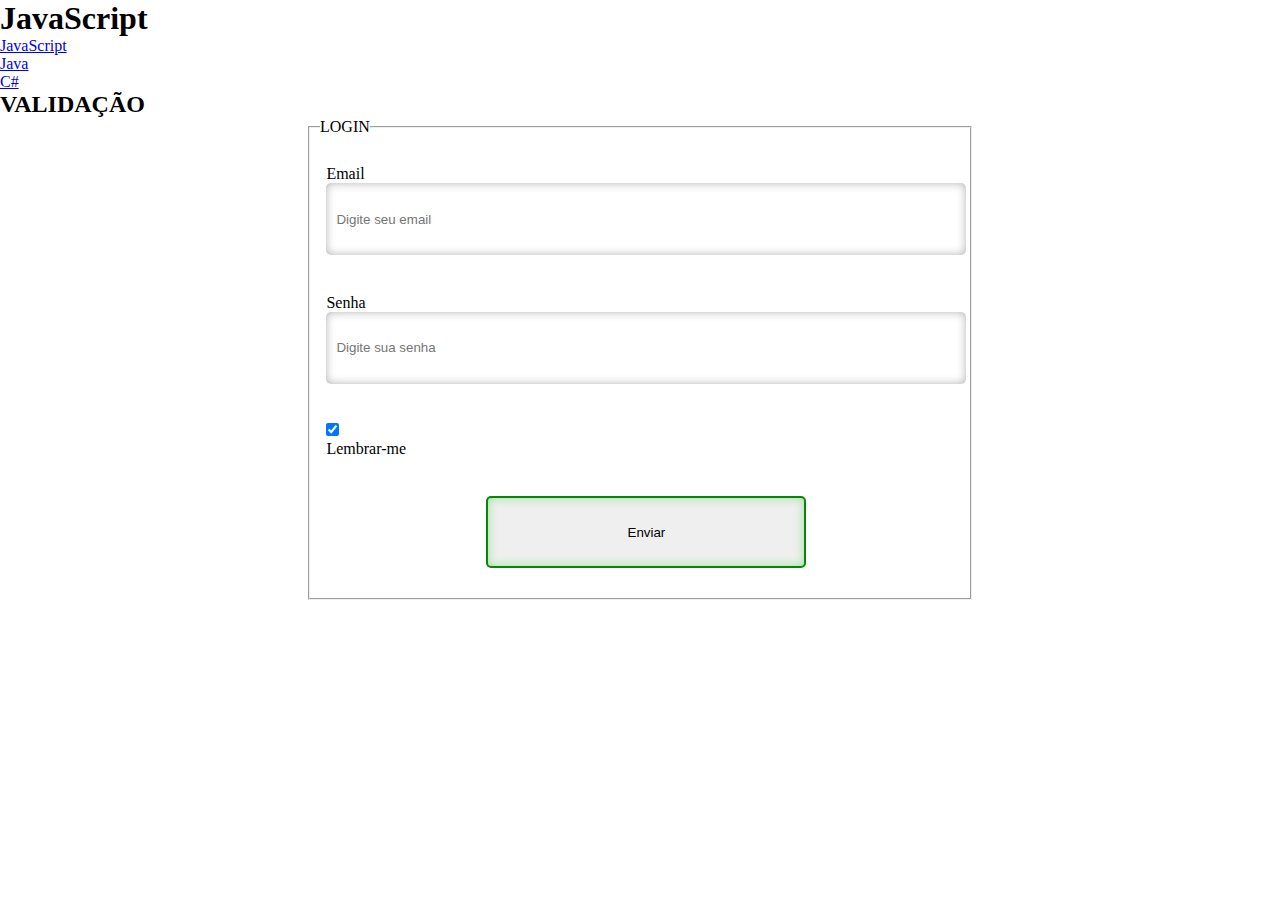
<file: base/index.html>
<!DOCTYPE html>
<html lang="pt-br">

<head>
    <meta charset="UTF-8">
    <meta name="viewport" content="width=device-width, initial-scale=1.0">
    <link rel="stylesheet" href="./css/estilo.css">
    <title>JavaScript</title>

    <script src="./js/script.js" defer></script>

</head>

<body>
    
    <header id="topo">
        <h1 id="titulo">JavaScript</h1>
        <nav>
            <ul id="menu">
                <li class="link"><a href="#">JavaScript</a></li>
                <li class="link"><a href="#">Java</a></li>
                <li class="link"><a href="#">C#</a></li>
            </ul>
        </nav>
    </header>
    <div>
        <h2>VALIDAÇÃO</h2>
        <div>
            <p class="valida"></p>
        </div>
        <div>
            <form action="#" method="get" onsubmit="return validacao(idEmail,idSenha)">
                <fieldset>
                    <legend>LOGIN</legend>
                    <div>
                        <label for="idEmail">Email</label>
                        <input type="email" name="txtEmail" id="idEmail" placeholder="Digite seu email">
                    </div>
                    <div>
                        <label for="idSenha">Senha</label>
                        <input type="password" name="txtSenha" id="idSenha" placeholder="Digite sua senha">
                    </div>
                    <div>
                        <input type="checkbox" name="txtLembrar" id="idLembrar" value="lembrete" checked>
                        <label for="idLembrar">Lembrar-me</label>
                    </div>
                    <div>
                        <button type="submit">Enviar</button>
                    </div>
                </fieldset>
            </form>
        </div>
    </div>
  
</body>                     
</html>
</file>
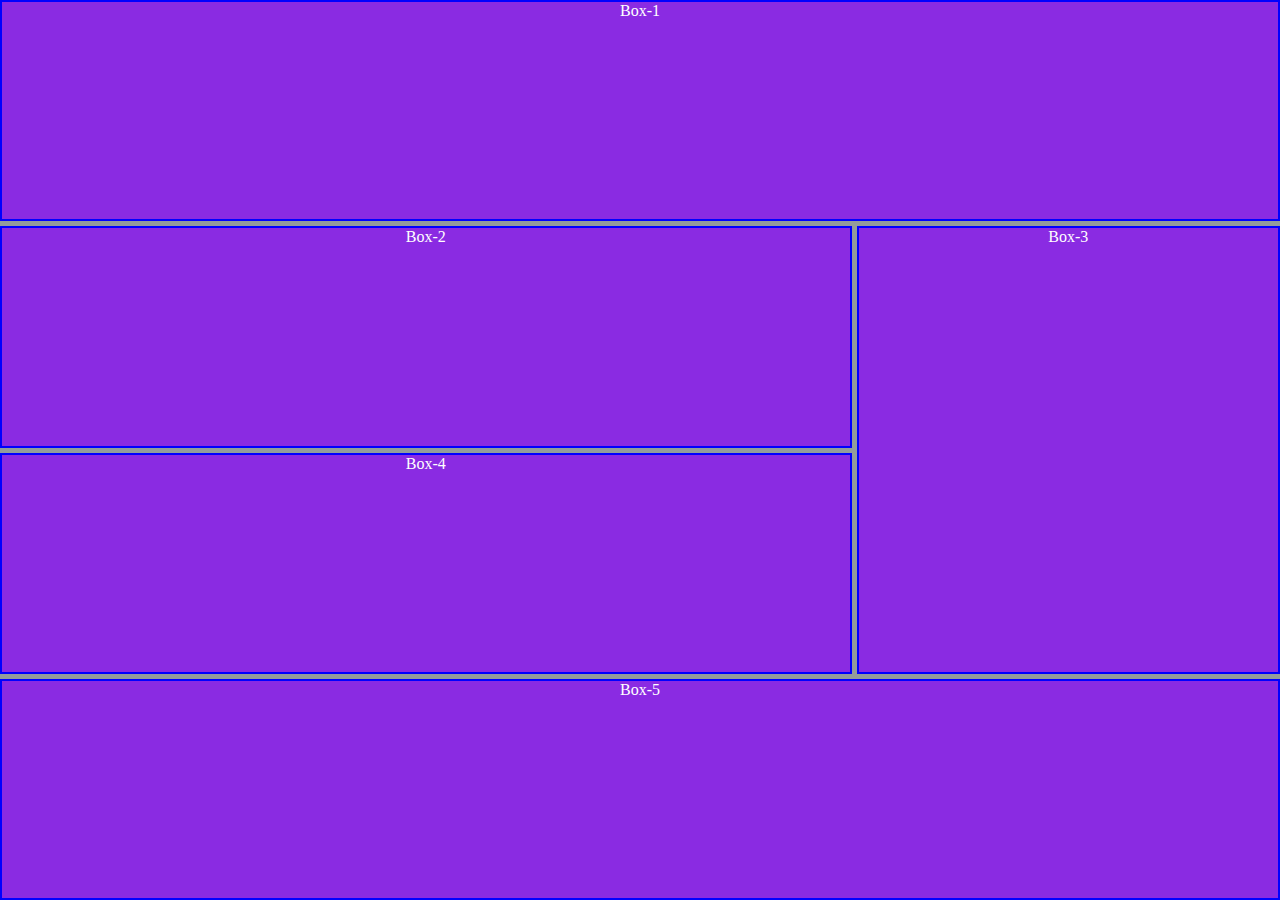
<file: base/exemplo-flex.html>
<!DOCTYPE html>
<html lang="pt-br">
<head>
    <meta charset="UTF-8">
    <meta name="viewport" content="width=device-width, initial-scale=1.0">
    <title>Layout-GRID</title>
    <link rel="stylesheet" href="./css/exemplo-flex.css">
</head>
<body>

    <!-- div.container>div*9.box.box${Box-$} -->
    <div class="container">
        <div class="box box1">Box-1</div>
        <div class="box box2">Box-2</div>
        <div class="box box3">Box-3</div>
        <div class="box box4">Box-4</div>
        <div class="box box5">Box-5</div>
    </div>

</body>
</html>
</file>
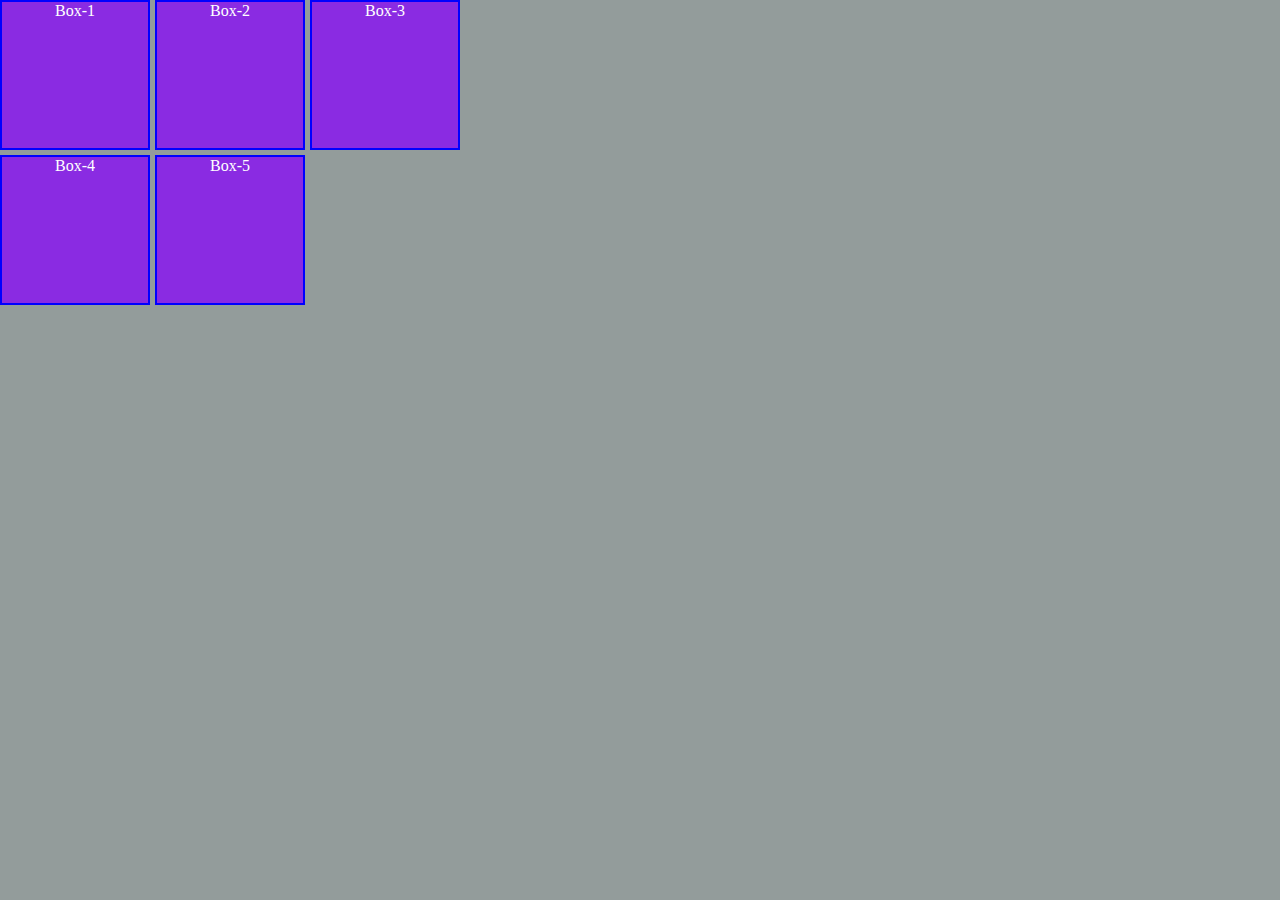
<file: base/exemplo-grid.html>
<!DOCTYPE html>
<html lang="pt-br">
<head>
    <meta charset="UTF-8">
    <meta name="viewport" content="width=device-width, initial-scale=1.0">
    <title>Layout-GRID</title>
    <link rel="stylesheet" href="./css/exemplo-grid.css">
</head>
<body>

    <!-- div.container>div*9.box.box${Box-$} -->
    <div class="container">
        <div class="box box1">Box-1</div>
        <div class="box box2">Box-2</div>
        <div class="box box3">Box-3</div>
        <div class="box box4">Box-4</div>
        <div class="box box5">Box-5</div>
    </div>

</body>
</html>
</file>
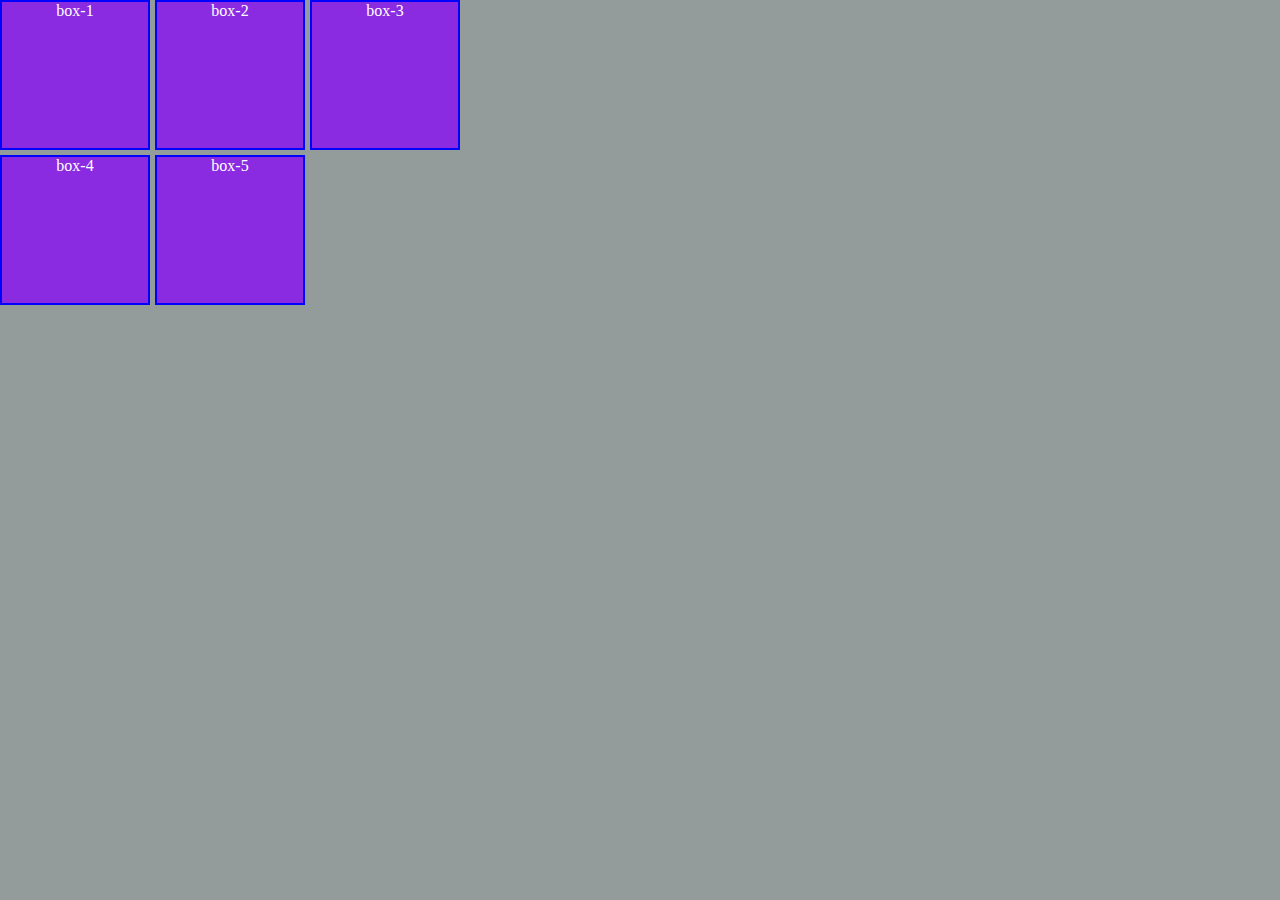
<file: base/exemplos/exe-2-grid.html>
<!DOCTYPE html>
<html lang="pt-br">
<head>
    <meta charset="UTF-8">
    <meta name="viewport" content="width=device-width, initial-scale=1.0">
    <title>Exemplo-2 Grid</title>
    <link rel="stylesheet" href="../css/exemplo-grid.css">
</head>
<body>
    
    <div class="container">
        <div class="box box1">box-1</div>
        <div class="box box2">box-2</div>
        <div class="box box3">box-3</div>
        <div class="box box4">box-4</div>
        <div class="box box5">box-5</div>
    </div>


</body>
</html>
</file>
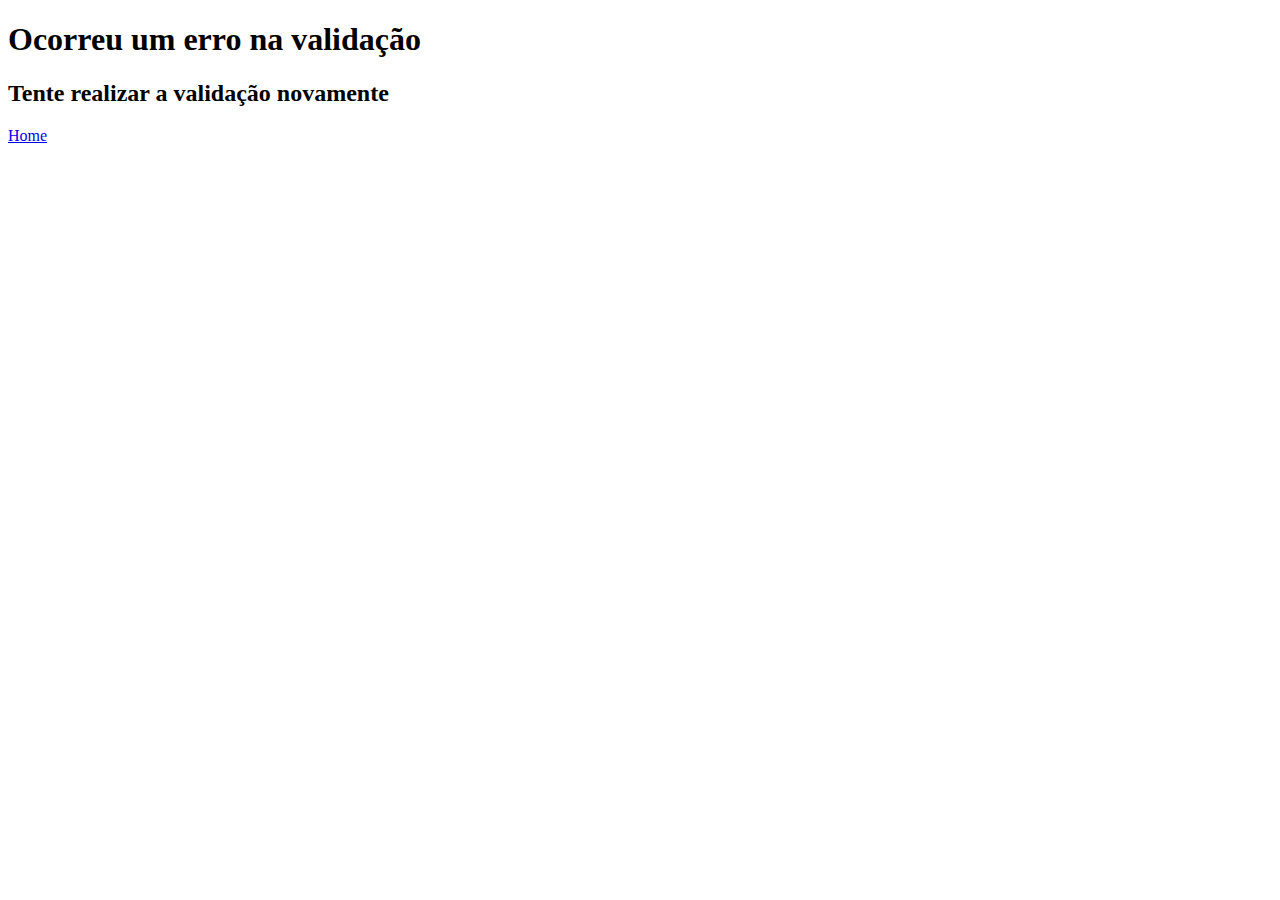
<file: base/status/erro.html>
<!DOCTYPE html>
<html lang="pt-br">
<head>
    <meta charset="UTF-8">
    <meta name="viewport" content="width=device-width, initial-scale=1.0">
    <title>ERRO</title>
</head>
<body>
    <h1>Ocorreu um erro na validação</h1>
    <h2>Tente realizar a validação novamente</h2>
    <div>
        <a href="../index.html">Home</a>
    </div>
</body>
</html>
</file>
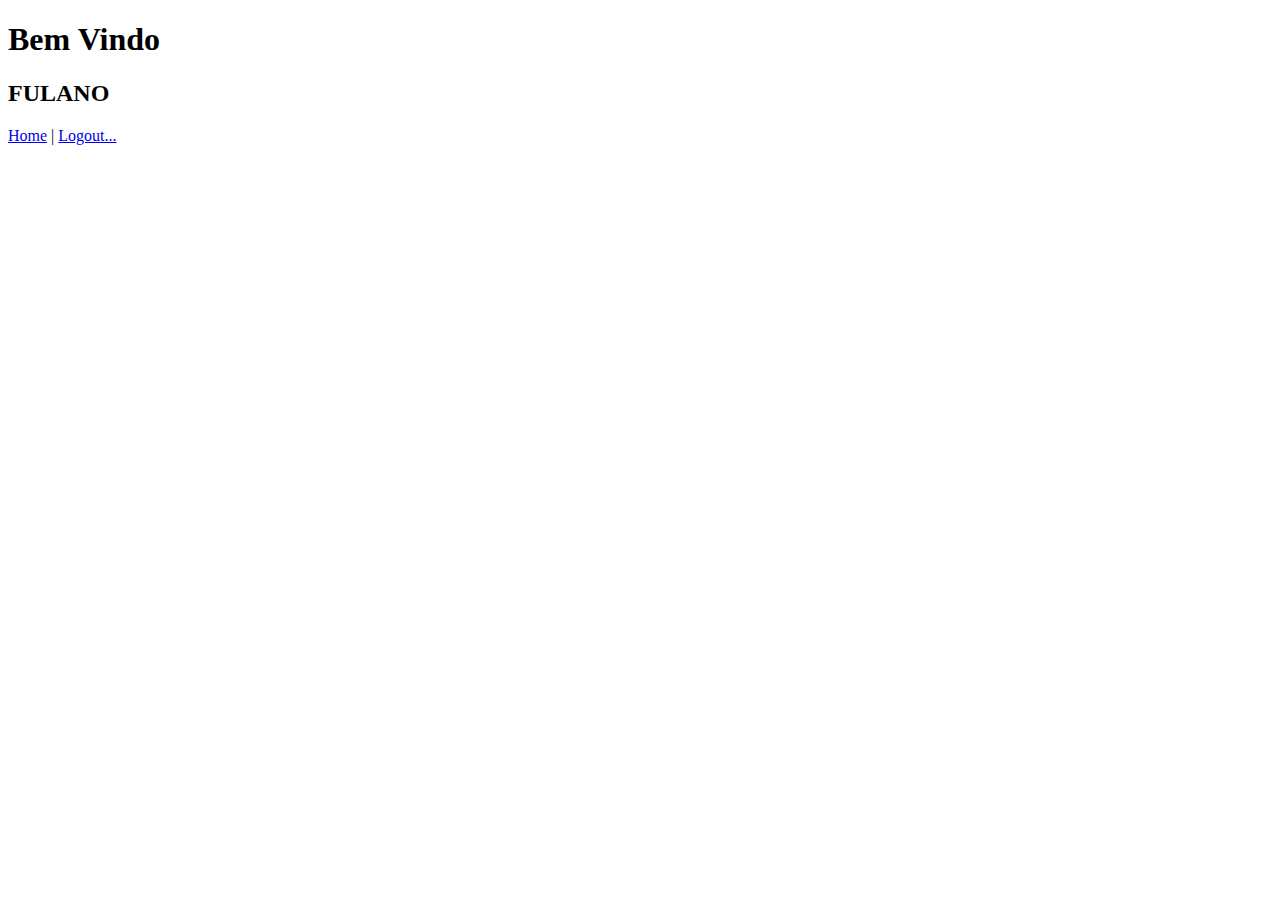
<file: base/status/sucesso.html>
<!DOCTYPE html>
<html lang="pt-br">
<head>
    <meta charset="UTF-8">
    <meta name="viewport" content="width=device-width, initial-scale=1.0">
    <title>SUCESSO</title>

    <script src="../js/script-sucesso.js" defer></script>
</head>
<body>
    <h1>Bem Vindo</h1>
    <h2 id="user-titulo">FULANO</h2>
    <div>
        <a href="../index.html">Home</a> | <a id="user-logout" href="#">Logout...</a>
    </div>
</body>
</html>
</file>
<file: base/css/estilo.css>
*{
    margin:0;
    padding:0;
    box-sizing:border-box;
  }
  
  
  .sucesso{
      color: #0a840a;
      font-weight: 500;
      font-size: 1.5rem;
      background-color: #7be87b;
      text-align: center;
      border: 2px solid #0a840a;
    }
    
    .erro{
      color: #ff0000;
      font-weight: 500;
      font-size: 1.5rem;
      background-color: #fb9898;
      text-align: center;
      border: 2px solid #ff0000;
    }
  
  
    fieldset{
      display: flex;
      width: 50vw;
      flex-direction: column;
      align-items: center;
      justify-items: center;
      margin: 0 auto;
      padding: 10px;
      flex-wrap: wrap;
    }
  
    fieldset div{
      margin: 3% 1%;
      width: 100%;
    }
  
    label{
      display: block;
    }
    input[type="password"], input[type="email"] {
      display: block;
      border-radius: 5px;
      border: none;
      box-shadow: inset 0 0 10px rgba(0,0,0,.3);
      width: 50vw;
      height: 8vh;
      padding-left: 10px;
    }
  
    input[type="password"], input[type="email"] {
      outline-color: #7be87b;
      outline-offset: 10;
    }
  
    button{
      display: block;
      margin: 0 auto;
      width: 25vw;
      height: 8vh;
      box-shadow: inset 0 0 10px rgba(57, 220, 57, 0.5);
      border: 2px solid #0a840a;
      border-radius: 5px;
      transition: all .4s ease;
    }
  
    button:hover{
      box-shadow: inset 0 0 10px rgba(3, 96, 96, 0.5);
      border: 2px solid #0e19be;
    }
</file>
<file: base/css/exemplo-flex.css>
*{
    margin:0;
    padding:0;
    box-sizing:border-box;
  }
  
  .container{
      display: grid;
      background-color: #939c9b;
      height: 100vh;
      /* column-gap: 5px; */
      grid-template-columns: repeat(3,1fr);
      grid-template-rows: repeat(4,1fr);
      gap:5px;
  
      /* justify-content: flex-end;
      align-content: flex-start;
  
      justify-items: center;
      align-items: center; */
  }
  
  .box{
      background-color: #8a2be2;
      color: #fff;
      text-align: center;
      border: 2px solid #0000ff;
      
  }
  
  .container :nth-child(1){
      /* grid-column: 1 / 4; */
      grid-column: span 3;
  }
  
  .container :nth-child(2){
      /* grid-column: 1 / 4; */
      grid-column: span 2;
  }
  
  .container :nth-child(4){
      /* grid-column: 1 / 4; */
      grid-column: span 2;
  }
  
  .container :nth-child(3){
      /* grid-column: 1 / 4; */
      grid-column: span 1;
      grid-row: span 2;
  }
  
  .container :nth-child(5){
      grid-column: span 3;
  }
  
  @media screen  and (max-width:425px){
      
      .container :nth-child(2){
          /* grid-column: 1 / 4; */
          grid-column: span 3;
      }
      
      .container :nth-child(4){
          /* grid-column: 1 / 4; */
          grid-column: span 3;
      }
      
      .container :nth-child(3){
          /* grid-column: 1 / 4; */
          grid-column: span 3;
          grid-row: span 1;
      }
          
  
  }
  
  
  /* /* .box5{
      background-color: #0000ff;
  }
  
  .box5:hover{
      background-color: #ff00ff;
  } */
  
  /* .container :nth-child(5), :nth-child(6){
      background-color: #0000ff;
  }
  
  .container :nth-child(n+5):hover{
      background-color: #ff00ff;
  } */
</file>
<file: base/css/exemplo-grid.css>
*{
  margin:0;
  padding:0;
  box-sizing:border-box;
}

.container{
    display: grid;
    background-color: #939c9b;
    height: 100vh;
    /* column-gap: 5px; */
    grid-template-columns: repeat(3,150px);
    grid-template-rows: repeat(3,150px);
    gap:5px;

    /*justify-content: flex-end;
    align-content: flex-start;

    justify-items: center;
    align-items: center;*/
}

.box{
    background-color: #8a2be2;
    color: #fff;
    text-align: center;
    border: 2px solid #0000ff;
    
}
</file>
